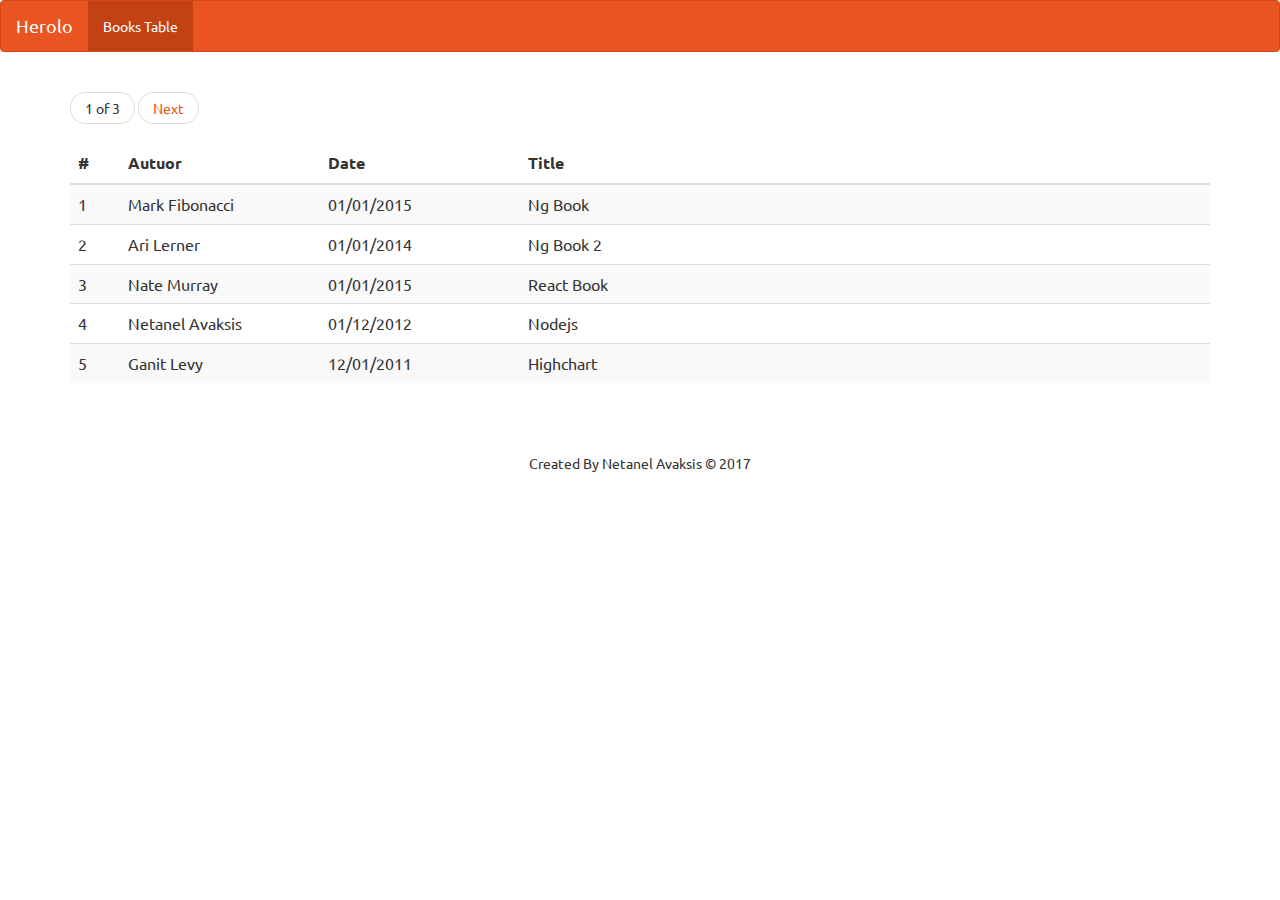
<file: Herolo/index.htm>
<html>
<head>
    <title>Herolo Task</title>

    <link href="css/bootstrap.min.css" rel="stylesheet" />
    <link href="css/ionicons.min.css" rel="stylesheet" />
    <link href="css/mystyle.css" rel="stylesheet" />

    <script src="js/packages/jquery-2.0.0.min.js"></script>
    <script src="js/packages/angular.min.js"></script>
    <script src="js/packages/bootstrap.min.js"></script>
    <script src="js/packages/angular-route.js"></script>

    <script src="js/controllers/main.controller.js"></script>
    <script src="js/controllers/table.controller.js"></script>
    <script src="js/filters.js"></script>
    <script src="js/config.js"></script>
    <script src="js/services.js"></script>

</head>
<body data-ng-app="myApp" data-ng-controller="MainController">
    <header>
        <!--Top navigation bar snippet-->
        <nav class="navbar navbar-default">
            <div class="container-fluid">
                <div class="navbar-header">
                    <a class="navbar-brand" href="#Home">Herolo</a>
                </div>
                <div class="collapse navbar-collapse" id="bs-example-navbar-collapse-1">
                    <ul class="nav navbar-nav">
                        <li class="active"><a href="#Home">Books Table <span class="sr-only">(current)</span></a></li>
                    </ul>
                </div>
            </div>
        </nav>
    </header>
    <div class="container" style="margin-bottom:50px">
        
        <div ng-view></div> <!--Application div-->
        <div class="loader" data-ng-if="dataLoading"></div> <!--Rounded loader animation-->
        <div class="alert alert-dismissible alert-danger" data-ng-if="loadingError!=''" data-ng-bind="loadingError"></div>  <!-- Server error bootstrap alert-->
    </div>
    <footer>
        <div style="text-align:center">
            Created By Netanel Avaksis &copy; 2017
        </div>
    </footer>
</body>

</html>
</file>
<file: Herolo/css/mystyle.css>
﻿.loader {
    border: 16px solid #f3f3f3; /* Light grey */
    border-top: 16px solid #3498db; /* Blue */
    border-radius: 50%;
    width: 120px;
    height: 120px;
    animation: spin 2s linear infinite;
    margin:100px auto auto auto;
}

@keyframes spin {
    0% { transform: rotate(0deg); }
    100% { transform: rotate(360deg); }
}

.inputDiv {
    margin-bottom:0px;
    width:100%
}

.btnTd {
    width: 70px;
    padding:4px!important;
    text-align:right;
    vertical-align:middle!important
}

.btnTd a {
    font-size:20px;
    padding:0 3px
}

.input-sm {
    font-size: 15px!important;
}
</file>
